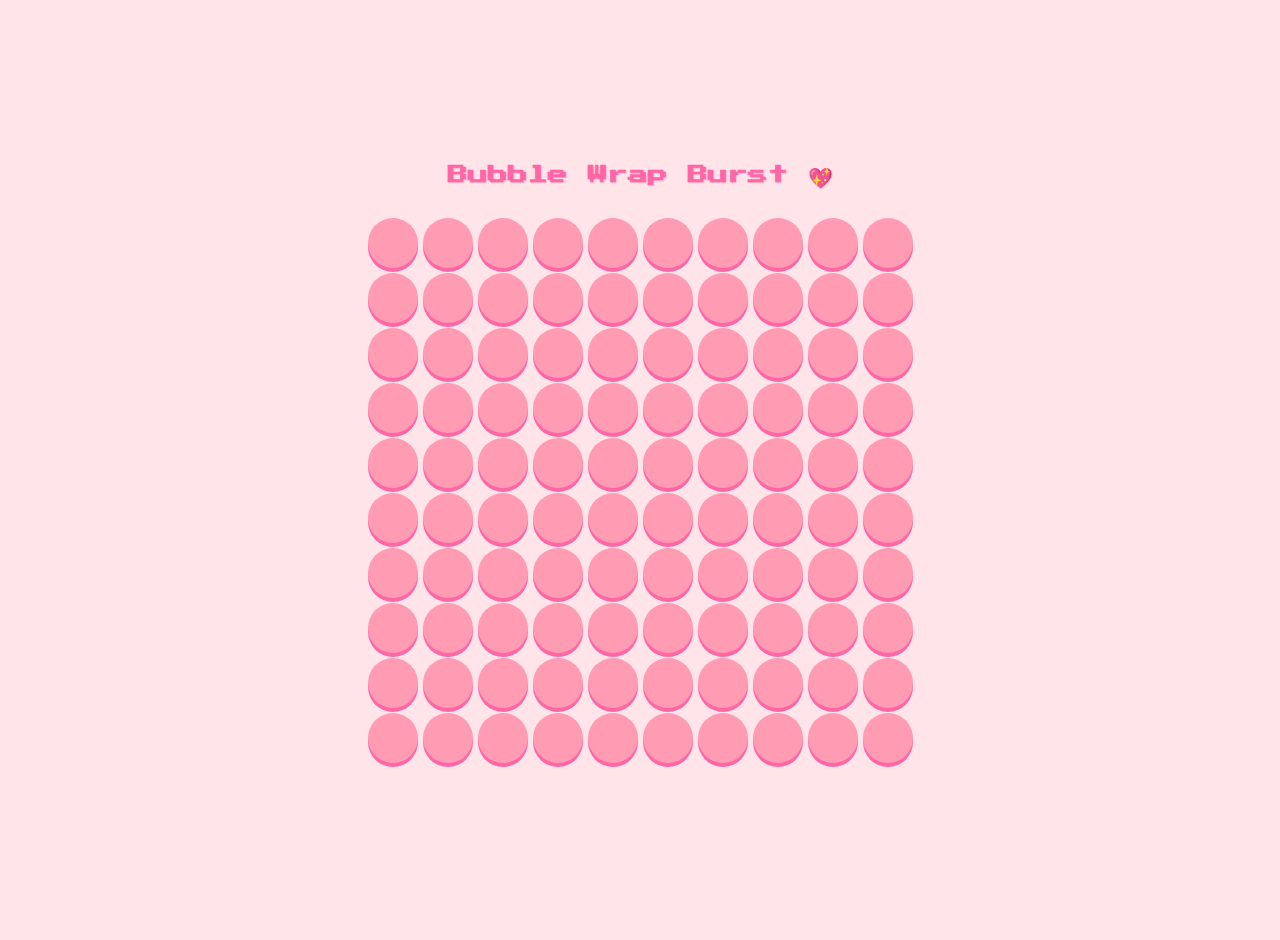
<file: index.html>
<!DOCTYPE html>
<html lang="en">
<head>
    <meta charset="UTF-8">
    <meta name="viewport" content="width=device-width, initial-scale=1.0">
    <title>Bubble Wrap Burst 💖</title>
    <link rel="stylesheet" href="css/style.css">
    <!-- Importing Pixel Font -->
    <link href="https://fonts.googleapis.com/css2?family=Press+Start+2P&display=swap" rel="stylesheet">
</head>
<body>
    <h1>Bubble Wrap Burst 💖</h1>
    <div id="bubbleWrap" class="bubble-wrap"></div>

    <script src="js/script.js"></script>
</body>
</html>
</file>
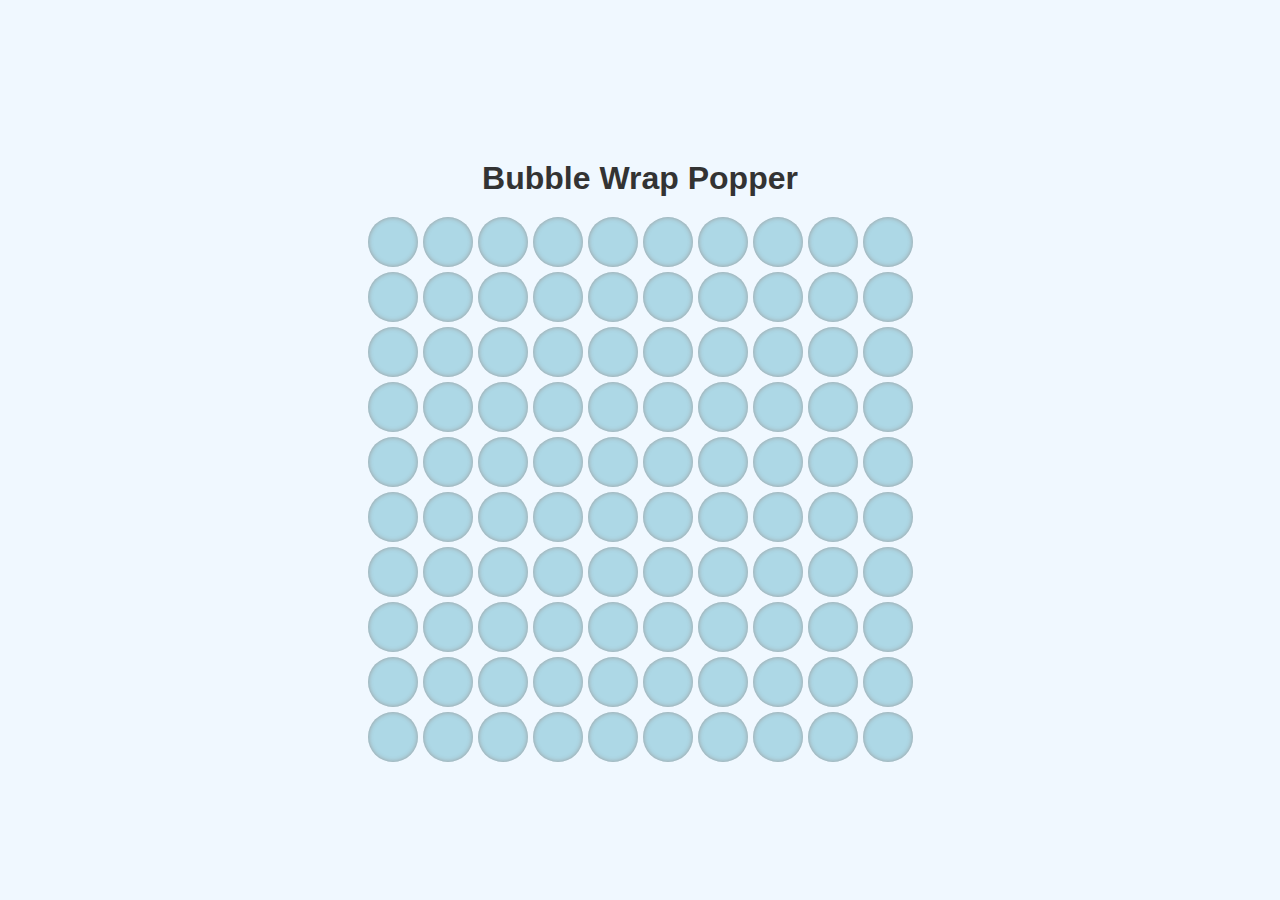
<file: bubble_wrap/index.html>
<!DOCTYPE html>
<html lang="en">
<head>
    <meta charset="UTF-8">
    <meta name="viewport" content="width=device-width, initial-scale=1.0">
    <title>Bubble Wrap Popper</title>
    <link rel="stylesheet" href="css/style.css">
</head>
<body>
    <h1>Bubble Wrap Popper</h1>
    <div class="bubble-wrap" id="bubbleWrap"></div>

    <script src="js/bubble-wrap.js"></script>
</body>
</html>
</file>
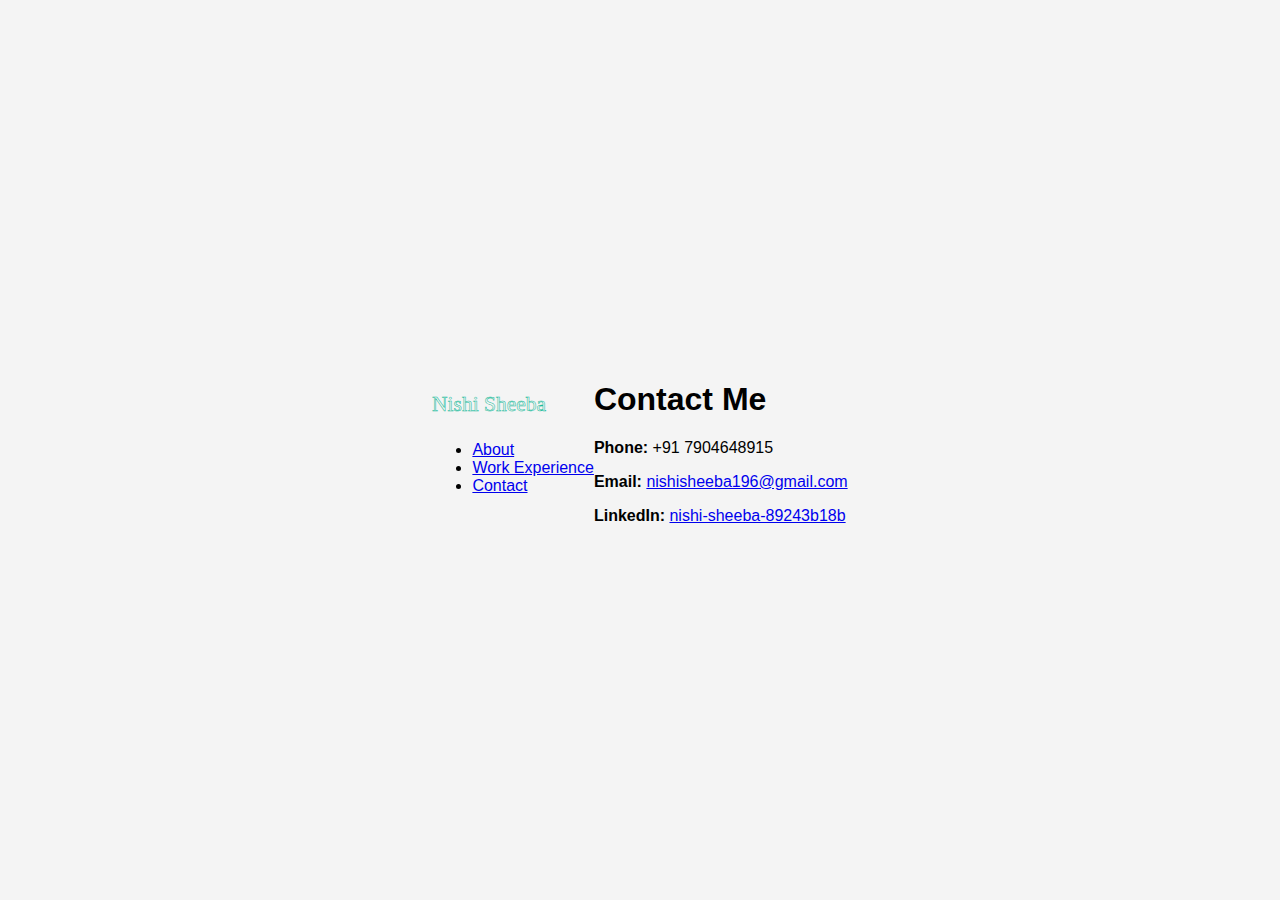
<file: contact.html>
<!DOCTYPE html>
<html lang="en">
<head>
  <meta charset="UTF-8" />
  <meta name="viewport" content="width=device-width, initial-scale=1.0"/>
  <title>Contact</title>
  <link rel="stylesheet" href="style.css" />
</head>
<body>
  <header>
    <nav>
      <div class="logo">
        <svg id="logo-svg" viewBox="0 0 300 60">
            <text x="0" y="40" fill="none" stroke="#1abc9c" stroke-width="1" font-size="40" font-family="Segoe UI">
                Nishi Sheeba
            </text>
        </svg>
      </div>
      <ul>
        <li><a href="index.html">About</a></li>
        <li><a href="work.html">Work Experience</a></li>
        <li><a href="contact.html">Contact</a></li>
      </ul>
    </nav>
  </header>

  <main class="content fade-in slide-up">
    <section class="contact slide-up">
      <h1>Contact Me</h1>
      <p><strong>Phone:</strong> +91 7904648915</p>
      <p><strong>Email:</strong> <a href="mailto:nishisheeba196@gmail.com">nishisheeba196@gmail.com</a></p>
      <p><strong>LinkedIn:</strong> <a href="https://www.linkedin.com/in/nishi-sheeba-89243b18b" target="_blank">nishi-sheeba-89243b18b</a></p>
    </section>
  </main>

  <script src="script.js"></script>
</body>
</html>
</file>
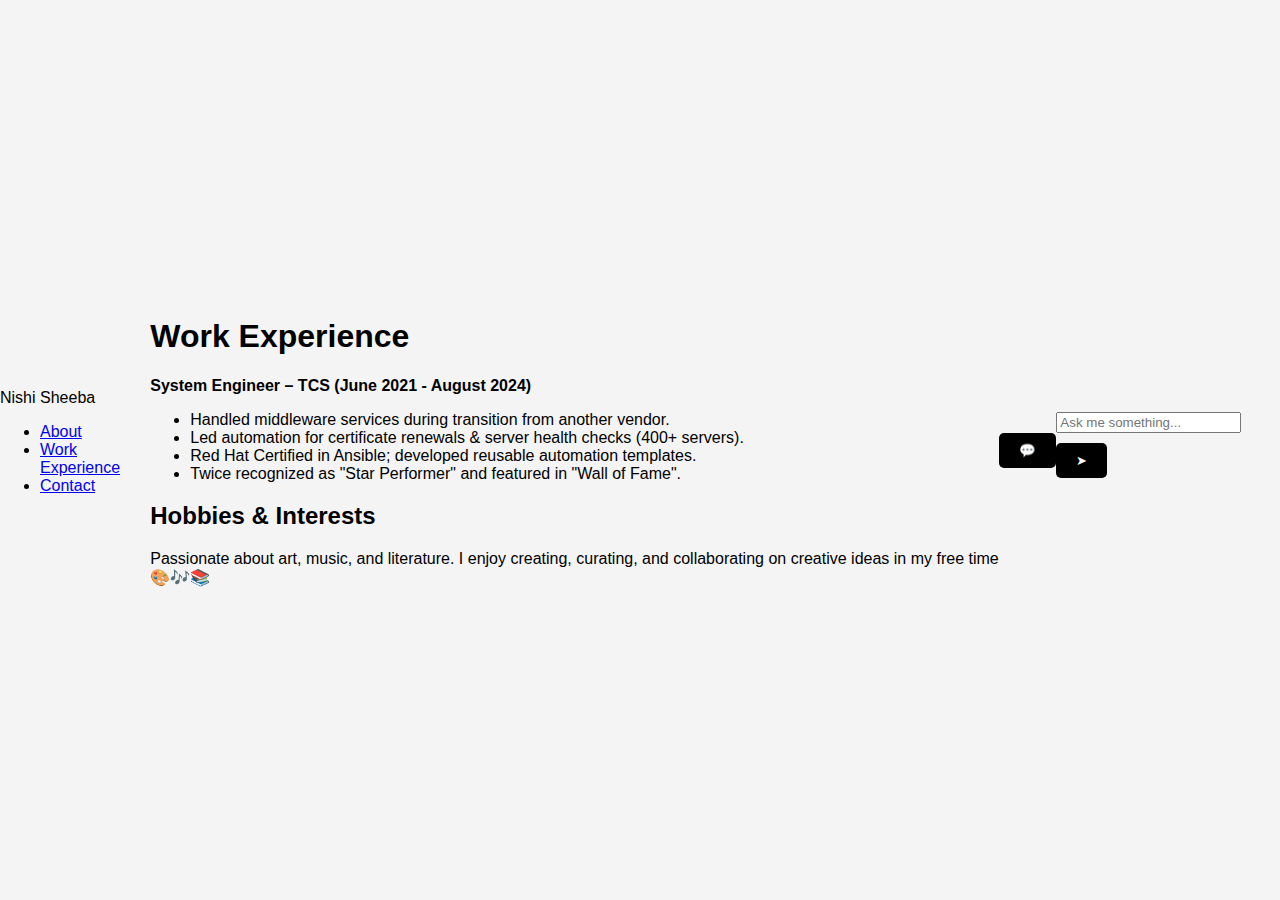
<file: work.html>
<!DOCTYPE html>
<html lang="en">
<head>
  <meta charset="UTF-8" />
  <meta name="viewport" content="width=device-width, initial-scale=1.0"/>
  <title>Work Experience & Hobbies</title>
  <link rel="stylesheet" href="style.css" />
</head>
<body>
  <header>
    <nav>
      <div class="logo">Nishi Sheeba</div>
      <ul>
        <li><a href="index.html">About</a></li>
        <li><a href="work.html">Work Experience</a></li>
        <li><a href="contact.html">Contact</a></li>
      </ul>
    </nav>
  </header>

  <main class="content slide-up">
    <h1>Work Experience</h1>
    <p><strong>System Engineer – TCS (June 2021 - August 2024)</strong></p>
    <ul>
      <li>Handled middleware services during transition from another vendor.</li>
      <li>Led automation for certificate renewals & server health checks (400+ servers).</li>
      <li>Red Hat Certified in Ansible; developed reusable automation templates.</li>
      <li>Twice recognized as "Star Performer" and featured in "Wall of Fame".</li>
    </ul>

    <h2>Hobbies & Interests</h2>
    <p>Passionate about art, music, and literature. I enjoy creating, curating, and collaborating on creative ideas in my free time 🎨🎶📚</p>
  </main>

  <!-- Chatbot -->
  <button id="chatToggle" title="Chat with me!">💬</button>
  <div id="chatbot" class="hidden">
    <div id="chatbox">
      <div id="messages"></div>
      <div class="input-row">
        <input type="text" id="userInput" placeholder="Ask me something..." />
        <button id="sendBtn" title="Send">&#10148;</button>
      </div>
    </div>
  </div>

  <script src="script.js"></script>
</body>
</html>
</file>
<file: css/style.css>
body {
    margin: 0;
    padding: 20px;
    display: flex;
    flex-direction: column;
    justify-content: center;
    align-items: center;
    min-height: 100vh;
    background-color: #ffe4e9;
    font-family: 'Press Start 2P', cursive;
    text-align: center;
}

h1 {
    color: #ff66a5;
    margin: 8px;
    text-shadow: 1px 1px #ffc2d1;
    font-size: 20px;
}

.bubble-wrap {
    display: grid;
    grid-template-columns: repeat(10, 50px);
    gap: 5px;
    margin: 20px;
}

.bubble {
    width: 50px;
    height: 50px;
    background-color: #ff9bb3;
    border-radius: 50%;
    box-shadow: 0 4px #ff66a5;
    cursor: pointer;
    transition: transform 0.1s, background-color 0.2s;
}

.bubble.popped {
    background-color: #ff66a5;
    transform: scale(0.6);
    box-shadow: none;
}

.bubble:active {
    transform: scale(0.8);
    box-shadow: none;
}

@media (max-width: 600px) {
    .bubble-wrap {
        grid-template-columns: repeat(5, 50px);
    }
}
</file>
<file: bubble_wrap/css/style.css>
body {
    margin: 0;
    padding: 0;
    display: flex;
    justify-content: center;
    align-items: center;
    flex-direction: column;
    height: 100vh;
    background-color: #f0f8ff;
    font-family: Arial, sans-serif;
}

h1 {
    margin-bottom: 20px;
    color: #333;
}

.bubble-wrap {
    display: grid;
    grid-template-columns: repeat(10, 50px);
    grid-gap: 5px;
}

.bubble {
    width: 50px;
    height: 50px;
    background-color: #add8e6;
    border-radius: 50%;
    box-shadow: inset 0 0 5px #999;
    transition: background-color 0.2s, transform 0.1s;
    cursor: pointer;
}

.bubble.popped {
    background-color: #87ceeb;
    transform: scale(0.8);
    box-shadow: inset 0 0 2px #666;
}
</file>
<file: style.css>
body {
    font-family: Arial, sans-serif;
    margin: 0;
    padding: 0;
    display: flex;
    justify-content: center;
    align-items: center;
    height: 100vh;
    background-color: #f4f4f4;
}

.container {
    display: flex;
    background: white;
    padding: 20px;
    border-radius: 10px;
    box-shadow: 0 0 10px rgba(0, 0, 0, 0.1);
    max-width: 900px;
}

.left {
    text-align: center;
    padding: 20px;
}

.left img {
    width: 20px;
    height: 20px;
    border-radius: 20%;
}

button {
    background: black;
    color: white;
    border: none;
    padding: 10px 20px;
    margin: 10px 0;
    cursor: pointer;
    border-radius: 5px;
}

.social-icons a img {
    width: 5px;
    height: 5px;
    margin: 5px;
}

.right {
    padding: 20px;
}

.right h1 {
    font-size: 24px;
}

.buttons {
    margin-top: 20px;
}
</file>
